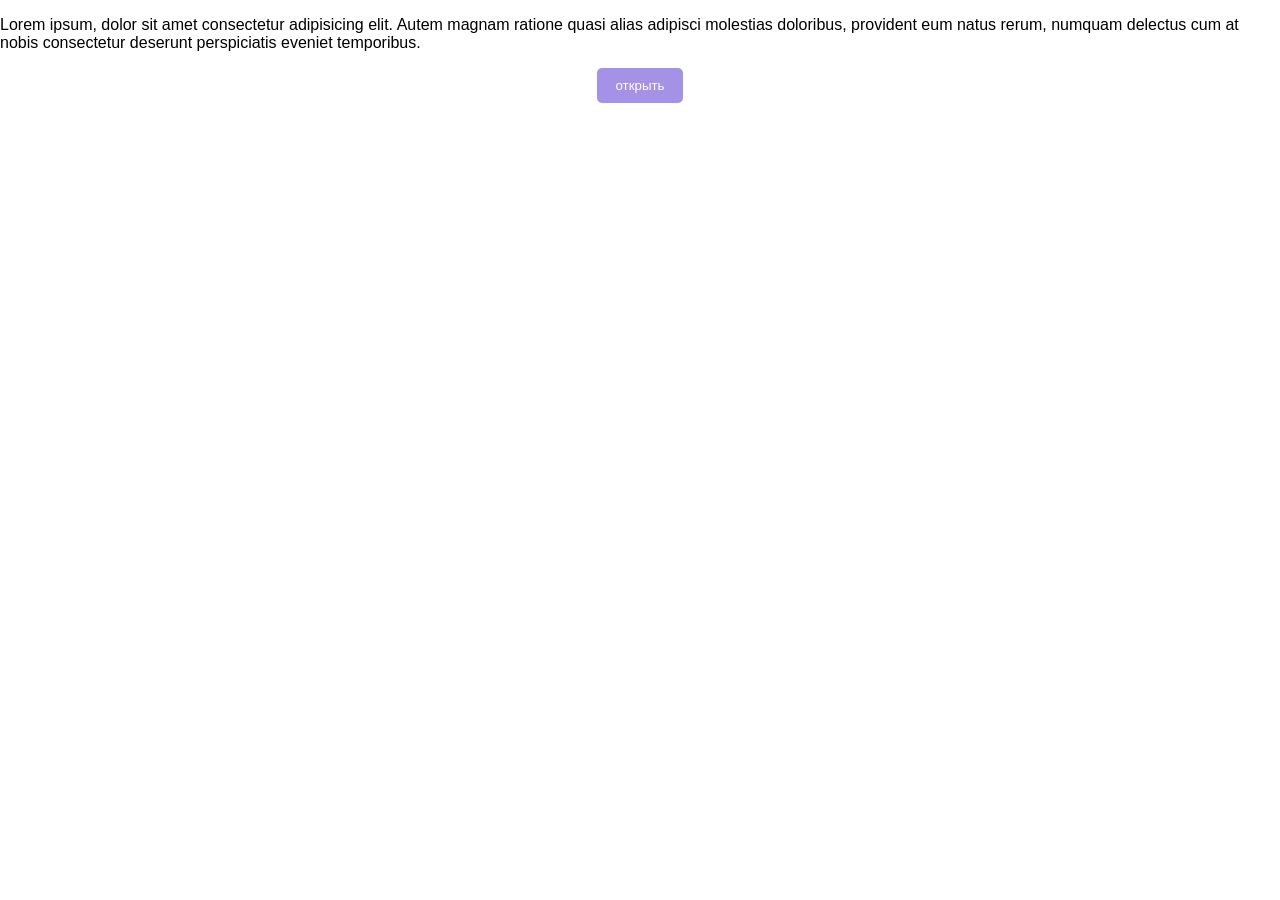
<file: JS_DOM_Tasks/modal.html>
<!DOCTYPE html>
<html lang="en">
  <head>
    <meta charset="UTF-8" />
    <meta name="viewport" content="width=device-width, initial-scale=1.0" />
    <link rel="stylesheet" href="./modal.css" />
    <title>Modal</title>
  </head>
  <body>
    <div class="container">
      <p>
        Lorem ipsum, dolor sit amet consectetur adipisicing elit. Autem magnam
        ratione quasi alias adipisci molestias doloribus, provident eum natus
        rerum, numquam delectus cum at nobis consectetur deserunt perspiciatis
        eveniet temporibus.
      </p>
      <button class="btn" id="openOverlay">открыть</button>
    </div>
    <script type="html/template" id="overlayTemplate">
      <div class="modal-container">
        <a class="close" href="#">x</a>
        <div class="content"></div>
      </div>
    </script>
    <script src="./modalTemplate.js"></script>
  </body>
</html>
</file>
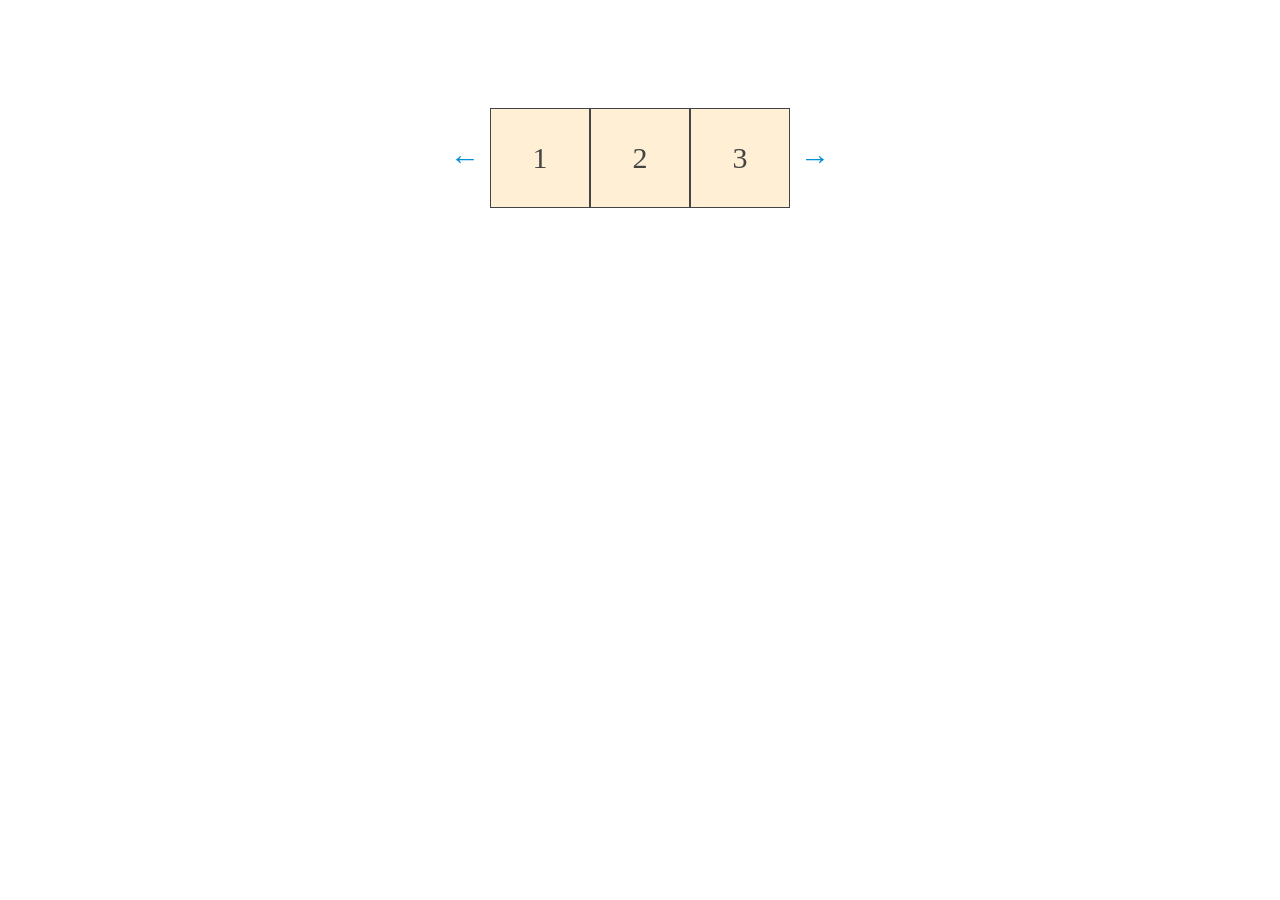
<file: JS_DOM_Tasks/slider.html>
<!DOCTYPE html>
<html lang="en">
  <head>
    <meta charset="UTF-8" />
    <meta name="viewport" content="width=device-width, initial-scale=1.0" />
    <title>Slider</title>
    <link rel="stylesheet" href="./slider.css" />
  </head>
  <body>
    <div class="simple-slider-container">
      <a class="arrow" id="left" href="#">←</a>
      <div class="slider">
        <ul class="items" id="items">
          <li class="item">1</li>
          <li class="item">2</li>
          <li class="item">3</li>
          <li class="item">4</li>
          <li class="item">5</li>
          <li class="item">6</li>
          <li class="item">7</li>
          <li class="item">8</li>
        </div>
      </li>
      <a class="arrow" id="right" href="#">→</a>
    </div>
    <script src="sliderFlexibleValues.js"></script>
  </body>
</html>
</file>
<file: JS_DOM_Tasks/modal.css>
body, html {
  position: relative;
  height: 100%;
  margin: 0;
  font-family: Helvetica, sans-serif;
}

.overlay {
  position: absolute;
  top: 0;
  left: 0;
  right: 0;
  bottom: 0;
  background: rgba(00, 00, 00, .2);
  display: flex;
  justify-content: center;
  align-items: center;
  z-index: 10000;
}

.modal-container {
  position: relative;
}

.content {
  width: 400px;
  background: #444;
  border-radius: 5px;
  padding: 10px;
  color: #fff;
  margin: 0;
}

.close {
  color: #fff;
  position: absolute;
  right: -5px;
  top: -10px;
  background: #d00;
  border-radius: 50%;
  width: 20px;
  height: 20px;
  line-height: 20px;
  text-align: center;
  text-decoration: none;

}

.close:hover {
  background: #d33;
}

.container {
  display: flex;
  flex-direction: column;
  align-items: center;
}

.btn {
  background: #a492e6;
  color: #fff;
  border-radius: 5px;
  padding: 10px 18px;
  outline: none;
  border: none;
  cursor: pointer;
}

.btn:hover {
  opacity: 0.8;
}
</file>
<file: JS_DOM_Tasks/slider.css>
a,
a:visited,
a:active,
a:focus {
  color: #0091d9;
  text-decoration: none;
}

a:hover,
a:active,
a:focus {
  color: #ff6163;
}

.simple-slider-container {
  display: flex;
  justify-content: center;
  align-items: center;
  padding-top: 100px;
}

.arrow {
  font-size: 30px;
}

.slider {
  display: flex;
  width: 300px;
  overflow: hidden;
  margin: 0 10px;
}

.items {
  display: flex;
  position: relative;
  color: #444;
  font-size: 30px;
  right: 0;
  transition: right .3s;
}

.item {
  display: flex;
  align-items: center;
  justify-content: center;
  background-color: papayawhip;
  box-sizing: border-box;
  width: 100px;
  height: 100px;
  border: 1px solid #444;
}

ul {
  padding: 0;
  margin: 0;
}

li {
  list-style: none;

}
</file>
